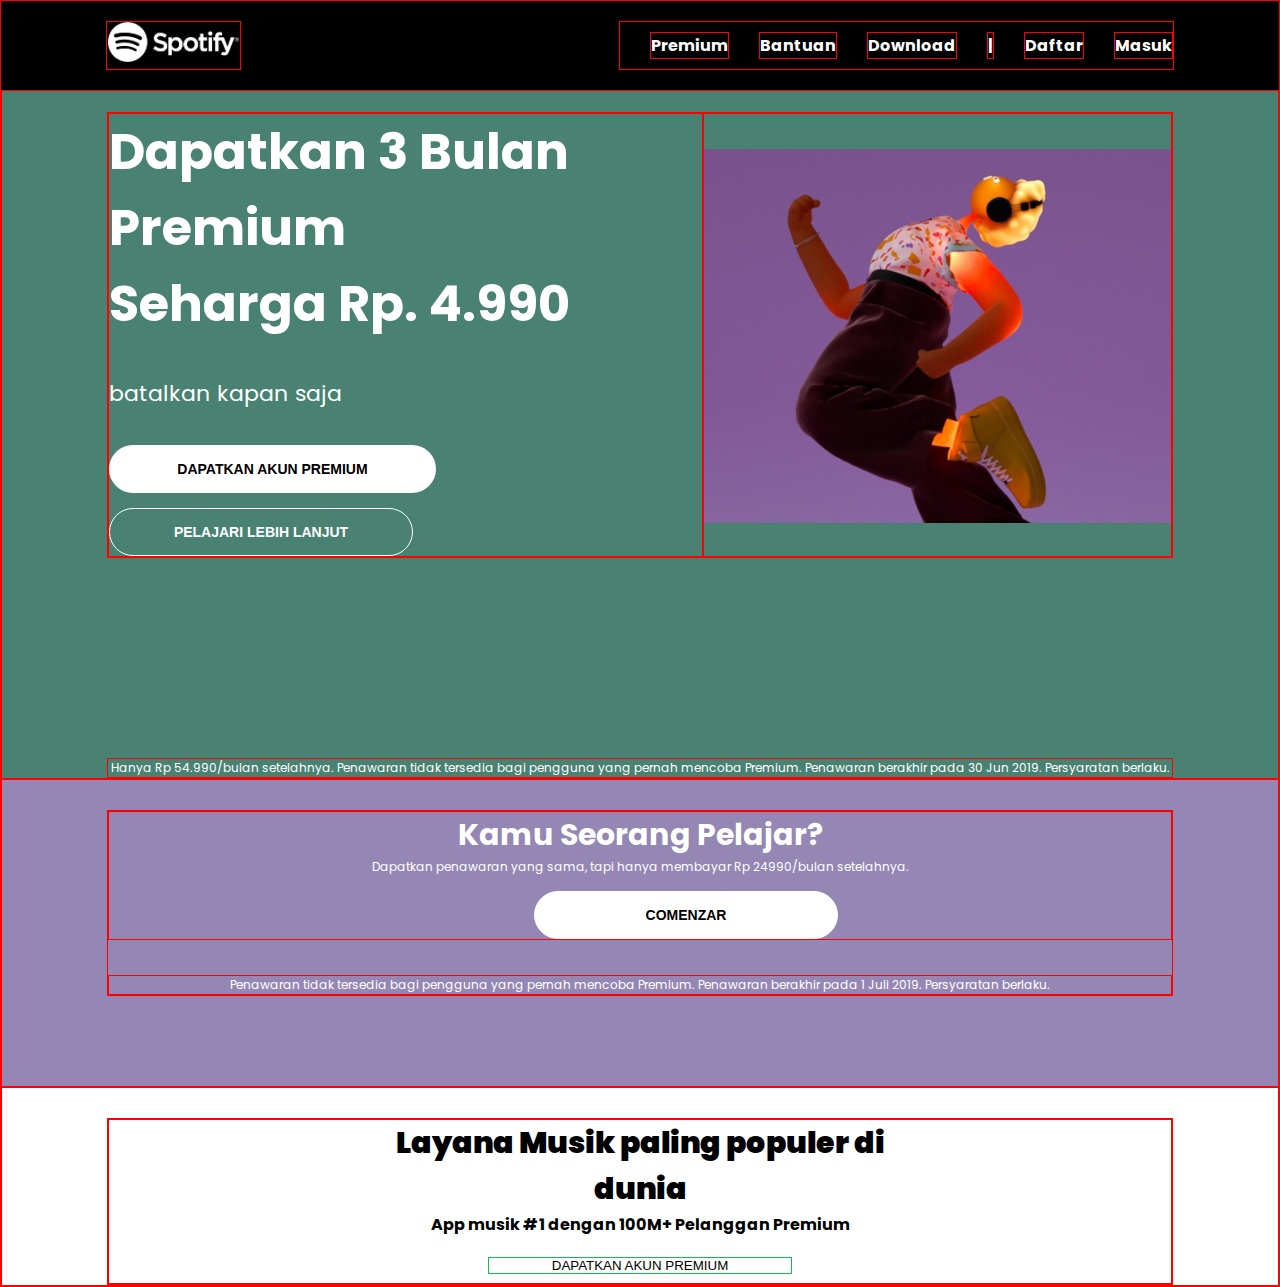
<file: CloneSpotity/index.html>
<!DOCTYPE html>
<html lang="en">
<head>
    <meta charset="UTF-8">
    <meta name="viewport" content="width=device-width, initial-scale=1.0">
    <meta http-equiv="X-UA-Compatible" content="ie=edge">
    <title>Spotity Clone</title>
    <link rel="stylesheet" href="style.css">
    <link href="https://fonts.googleapis.com/css?family=Poppins&display=swap" rel="stylesheet">
</head>
<body>

    <div class="main-container">
        <div class="header-container">
            <div class="brand">
               
                <img src="Asset/spotify-logo.png" alt="spotify-logo">
            </div>

            <div class="links">
                <div class="link-item">
                    Premium
                </div>
                <div class="link-item">
                    Bantuan
                </div>
                <div class="link-item">
                    Download
                </div>
                <div class="link-item garis">
                    |
                    </div>
                <div class="link-item">
                    Daftar
                </div>
                <div class="link-item">
                    Masuk
                </div>
            </div>
        </div>
<!-- =======================================END NAVBAR SECTION===================== -->
  


<!-- ===================================JUMBOTRON SECTION======================= -->

 <div class="jumbotron-container">
     <div class="jumbotron-item">
         <div class="jumbotron-text">
             <p class="main-text">Dapatkan 3 Bulan Premium <br> Seharga Rp. 4.990</p>
             <p class="second-text">batalkan kapan saja</p>
             <button class="btn white">DAPATKAN AKUN PREMIUM</button>
             <br>
             <button class="btn second">PELAJARI LEBIH LANJUT</button>
         </div>
         <div class="jumbotron-image">
             <img src="Asset/premium-desktop.jpg" alt="">
         </div>
     </div>
    <div class="small-text">
           Hanya Rp 54.990/bulan setelahnya. Penawaran tidak tersedia bagi pengguna yang pernah mencoba Premium. Penawaran berakhir pada 30 Jun 2019. Persyaratan berlaku.
   </div>
 </div>
<!-- ===================================end JUMBOTRON SECTION======================= -->
 

<!-- =================================== Center SECTION 2======================= -->
<div class="center-container">
        <div class="center-item">
            <div class="center-text">
                <p class="man-text">Kamu Seorang Pelajar?</p>
                <p class="min-text">Dapatkan penawaran yang sama, tapi hanya membayar Rp 24990/bulan setelahnya.</p>
                <button class="btn comenzar">COMENZAR</button>
            
        </div>
       <div class="small2-text">
              Penawaran tidak tersedia bagi pengguna yang pernah mencoba Premium. Penawaran berakhir pada 1 Juli 2019. Persyaratan berlaku.
      </div>
</div>
</div>
<!-- ================================================================ --> 
   <div class="promo-container">
        <div class="promo-item">
            <div class="promo-text">
                <p class="promo-text">Layana Musik paling populer di <br> dunia</p>
                <p class="omo-text">App musik #1 dengan 100M+ Pelanggan Premium</p>
                <button class="akun-prem">DAPATKAN AKUN PREMIUM</button>
            
        </div>
    </div>


</body>
</html>
</file>
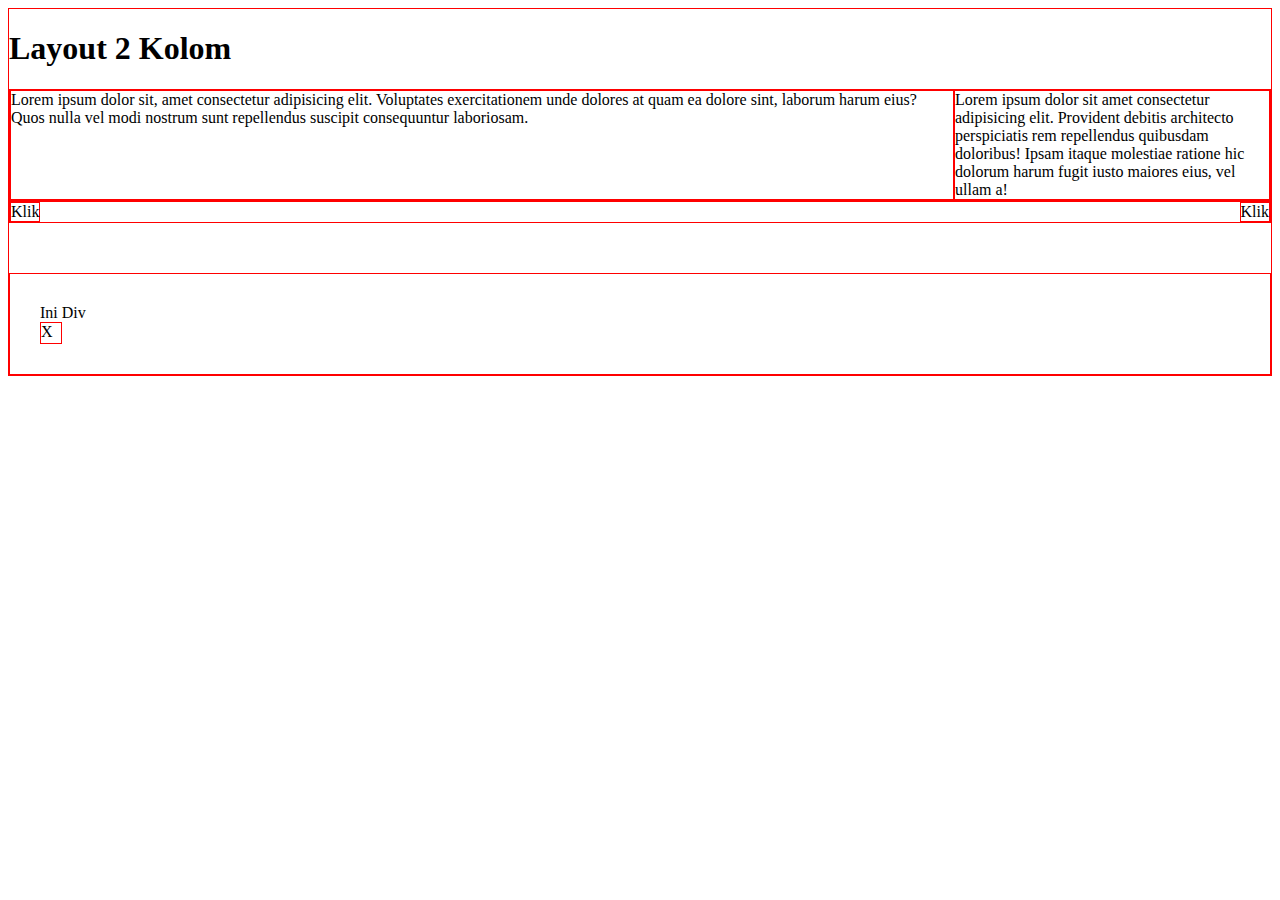
<file: latihan-html-css/index.html>
<!DOCTYPE html>
<html lang="en">
<head>
    <meta charset="UTF-8">
    <meta name="viewport" content="width=device-width, initial-scale=1.0">
    <meta http-equiv="X-UA-Compatible" content="ie=edge">
    <link rel="stylesheet" href="style.css">
    <title>Document</title>
</head>
    <body>
        <!-- <h1>Selamat Datang Di Post</h1>
        <div class="post">
            <h1>Ini Post 1</h1>
            <p>Ini Deskripsi Post 1</p>
            <button>Klik</button>
        </div>
        <div class="div" style="background-color: red">
            Halo , ini Div
        </div>
        <span style="background-color: blue">
            Halo, Ini Span
        </span> -->


        <!--  ========== PADDING AND MARGIN   -->
        <!-- <div>
            <h1>Layout 2 Kolom</h1>
        </div>
        <div style="padding-top: 20px ;margin: 20px;">
            Ini Padding
        </div>
        <div>
            Ini Adalah Div
        </div> -->







        <!-- ============ LAYOUT ================ -->
        <div>
            <h1>Layout 2 Kolom</h1>
            <div class="container">
                <div class="kotak1">
                    Lorem ipsum dolor sit, amet consectetur adipisicing elit. Voluptates exercitationem unde dolores at quam ea dolore sint, laborum harum eius? Quos nulla vel modi nostrum sunt repellendus suscipit consequuntur laboriosam.
                </div>
                <div class="kotak2">
                    Lorem ipsum dolor sit amet consectetur adipisicing elit. Provident debitis architecto perspiciatis rem repellendus quibusdam doloribus! Ipsam itaque molestiae ratione hic dolorum harum fugit iusto maiores eius, vel ullam a!
                </div>
            </div>
            <div class="container-btn">
                <div class="button">Klik</div>
                <div class="button">Klik</div>
            </div>


            <div class="div-bawah">
                Ini Div 
                <div class="x">X</div>

            </div>


        </div>

    </body>
</html>
</file>
<file: CloneSpotity/style.css>
*{
    padding: 0px;
    margin: 0px
}

:root{
    --primary-color : #498172;
    --secondary-color : #000000;
    --text-color : white;
}

body{
    font-family: poppins;
}

 div{
    border: 1px solid red;
} 
/* ==================== NABAR SECTION============== */


.header-container{
    background-color: var(--secondary-color);
    display: flex;
    /* padding-bottom: 20px;
    padding-top: 20px;
    padding-left: 105px;
    padding-right: 105px; */
    padding: 20px 105px 20px 105px;
    justify-content: space-between;
    position: fixed;
    top: 0px;
    left: 0px;
    right: 0px;

}

.brand img{
    height: 40px;
    cursor: pointer;
}

.links{
    display: flex;
    /* justify-content: center; */
    align-items: center;
}

.link-item{
    display: inline-block;
    color: var(--text-color);
    margin-left: 30px;
    font-size: 16px;
    font-weight: 700;
    cursor: pointer;
}
.link-item:hover{
    color: #1ab752;
}

.garis{
    cursor: default;
}
.garis:hover{
    color: white;
}
/* *****************END NAVBAR SECTION******************* */

/* <!-- ===================================JUMOTRON SECTION======================= --> */

.jumbotron-container{
/* display: flex; */
padding-top: 30px;
padding-left: 105px;
padding-right: 105px;
margin-top: 80px;
background-color: var(--primary-color);
}

.jumbotron-item{
    display: flex;
    justify-content: space-between;
    margin-bottom: 200px;
}

.jumbotron-image img{
    width: 467px;
}

.jumbotron-image{
    padding-top: 35px;
}

.main-text{
    font-size: 50px;
    font-weight: bolder;
    color: white;
}

.second-text{
    color: white;
    font-size: 22px;
    margin-top: 35px

}
.btn{
    margin-top: 40;
    width: 327px;
    height: 48px;
    border-radius: 48px;
    border: none;
    font-weight: bold;
    font-size: 14px;
}

.white{
    background-color: white;
    color: #000000;
    margin-top: 35px;
}

.second{
    margin-top: 15px;
    background-color: transparent;
    color: white;
    border: 1px solid white;
    width: 304px;
    transition: 100ms;
}

.second:hover{  
    background-color: white;
    color: black;   
}

.small-text{
    font-size: 12px;
    color: white;
    text-align: center;
    background-color: var(--primary-color);
    margin-top: 200px;
}
/* <!-- ===================================JUMOTRON SECTION======================= --> */

.center-container{
    padding-top: 30px;
    padding-left: 105px;
    padding-right: 105px;
    background-color: #9487b4;
    }
    
    .center-item{
        /* justify-content: space-between; */
        margin-bottom: 90px;
    }
    .man-text{
        font-size: 30px;
        font-weight: bolder;
        color: white;
        text-align: center
    }
    .min-text{
        color: white;
        font-size: 12px;
        text-align: center
    }

    .small2-text{
        font-size: 12px;
        color: white;
        text-align: center;
        margin-top: 35px;
    }
    .comenzar{
        margin-top: 15px;
        background-color: white;
        /* color: white; */
        border: 1px solid white;
        width: 304px;
        transition: 100ms;
        margin-left: 425px;
       cursor: pointer;
    }
/* =================================================== */
.promo-container{
    padding-top: 30px;
    padding-left: 105px;
    padding-right: 105px;
    background-color: white;
}

.promo-text{
    font-size: 30px;
    font-weight: bolder;
    text-align: center
}

.omo-text{
    font-size: 16px;
    text-align: center
}
.akun-prem{
    margin-top: 15px;
        background-color: white;
        /* color: white; */
        border: 1px solid #1ab752;
        width: 304px;
        transition: 100ms;
       cursor: pointer;
}
</file>
<file: latihan-html-css/style.css>
div{
    border: 1px red solid
}

.container{
    display: flex;
    flex-direction: row;
}

.kotak1{
    flex: 3
}

.kotak2{
    flex: 1
}

.container-btn{
    display: flex;
    justify-content: space-between;

}

.div-bawah{
    margin-top: 50px;
    padding: 30px
}

.x{
    width: 20px;
    height: 20px;
    position: static
}
</file>
